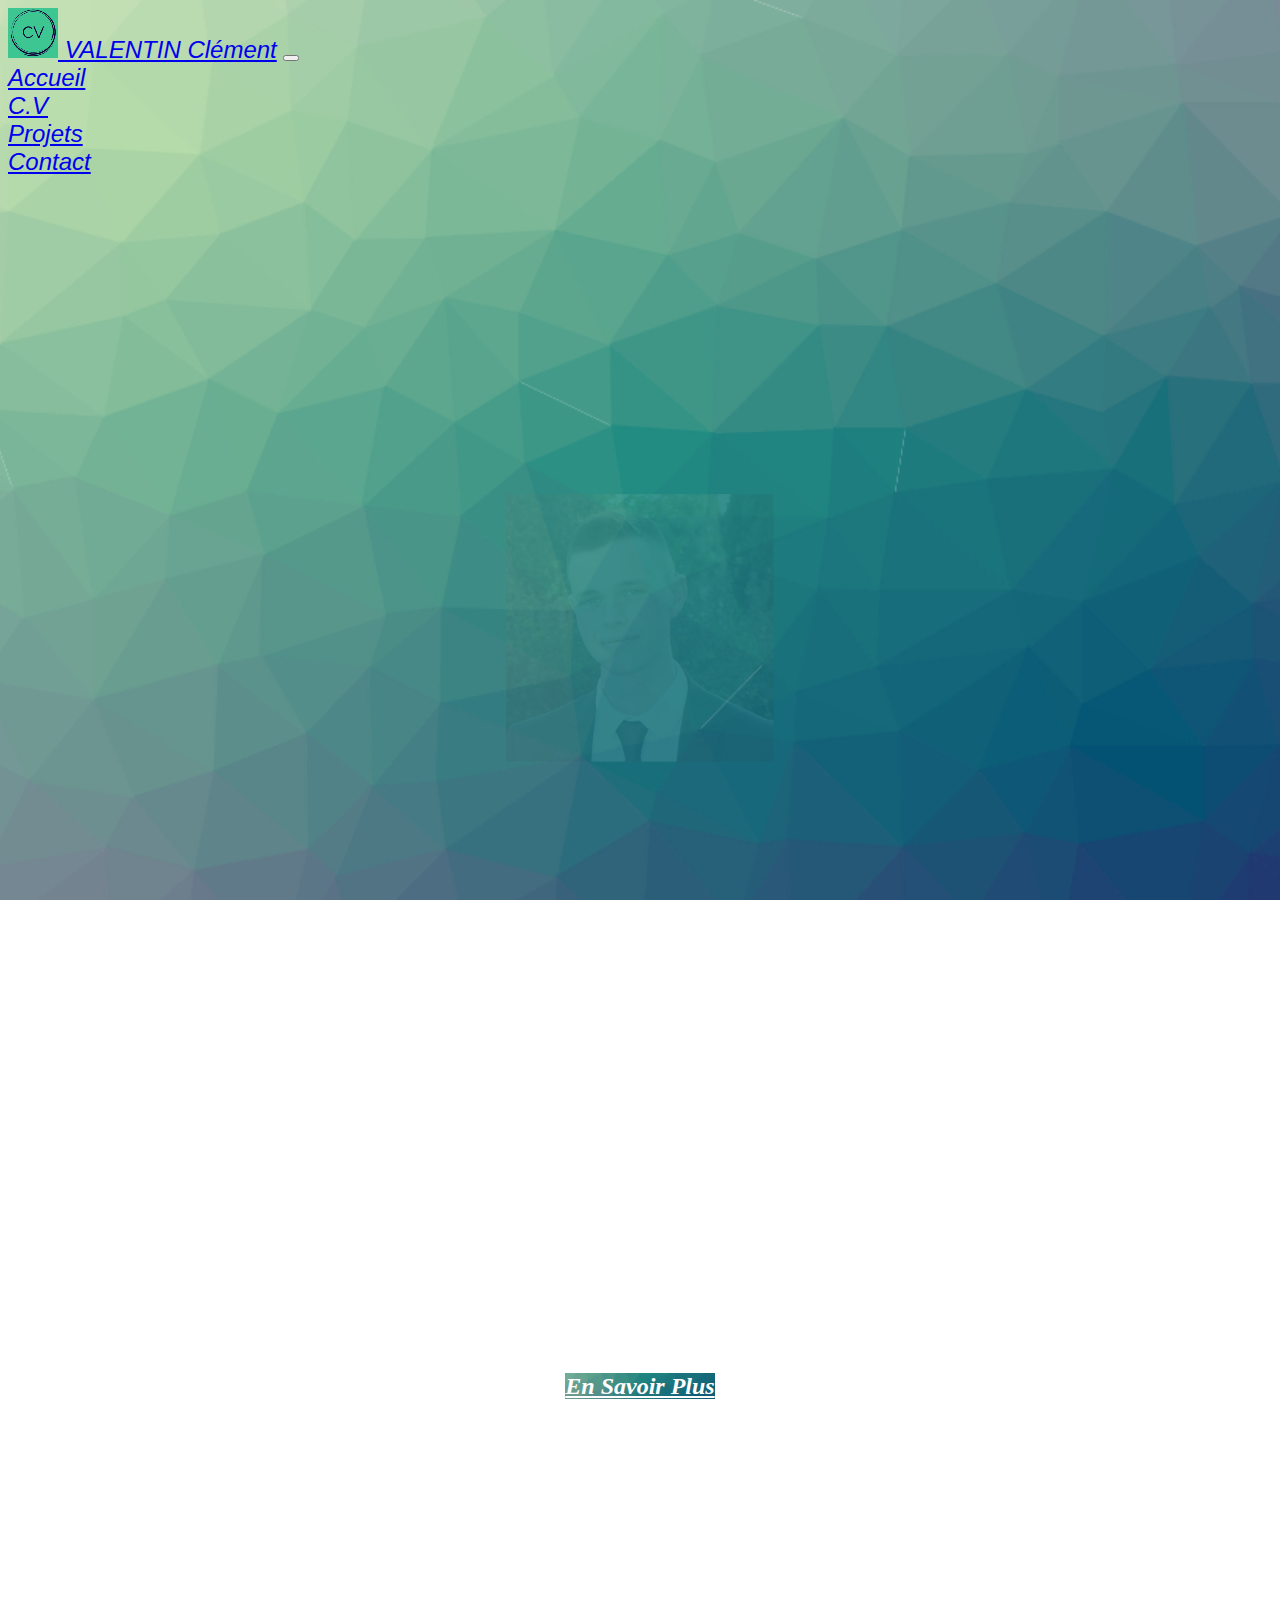
<file: index.html>
<!doctype html>
<html lang="fr">
	<head>
		<meta charset="utf-8">
		<meta name="viewport" content="width=device-width, initial-scale=1">
		<title>test</title>
		<link rel="stylesheet" type="text/css" href="main.css">
		<link href="https://cdn.jsdelivr.net/npm/bootstrap@5.2.1/dist/css/bootstrap.min.css" rel="stylesheet" integrity="sha384-iYQeCzEYFbKjA/T2uDLTpkwGzCiq6soy8tYaI1GyVh/UjpbCx/TYkiZhlZB6+fzT" crossorigin="anonymous">
    		<meta http-equiv="refresh" content="0; url=accueil.html" />
	</head>
</file>
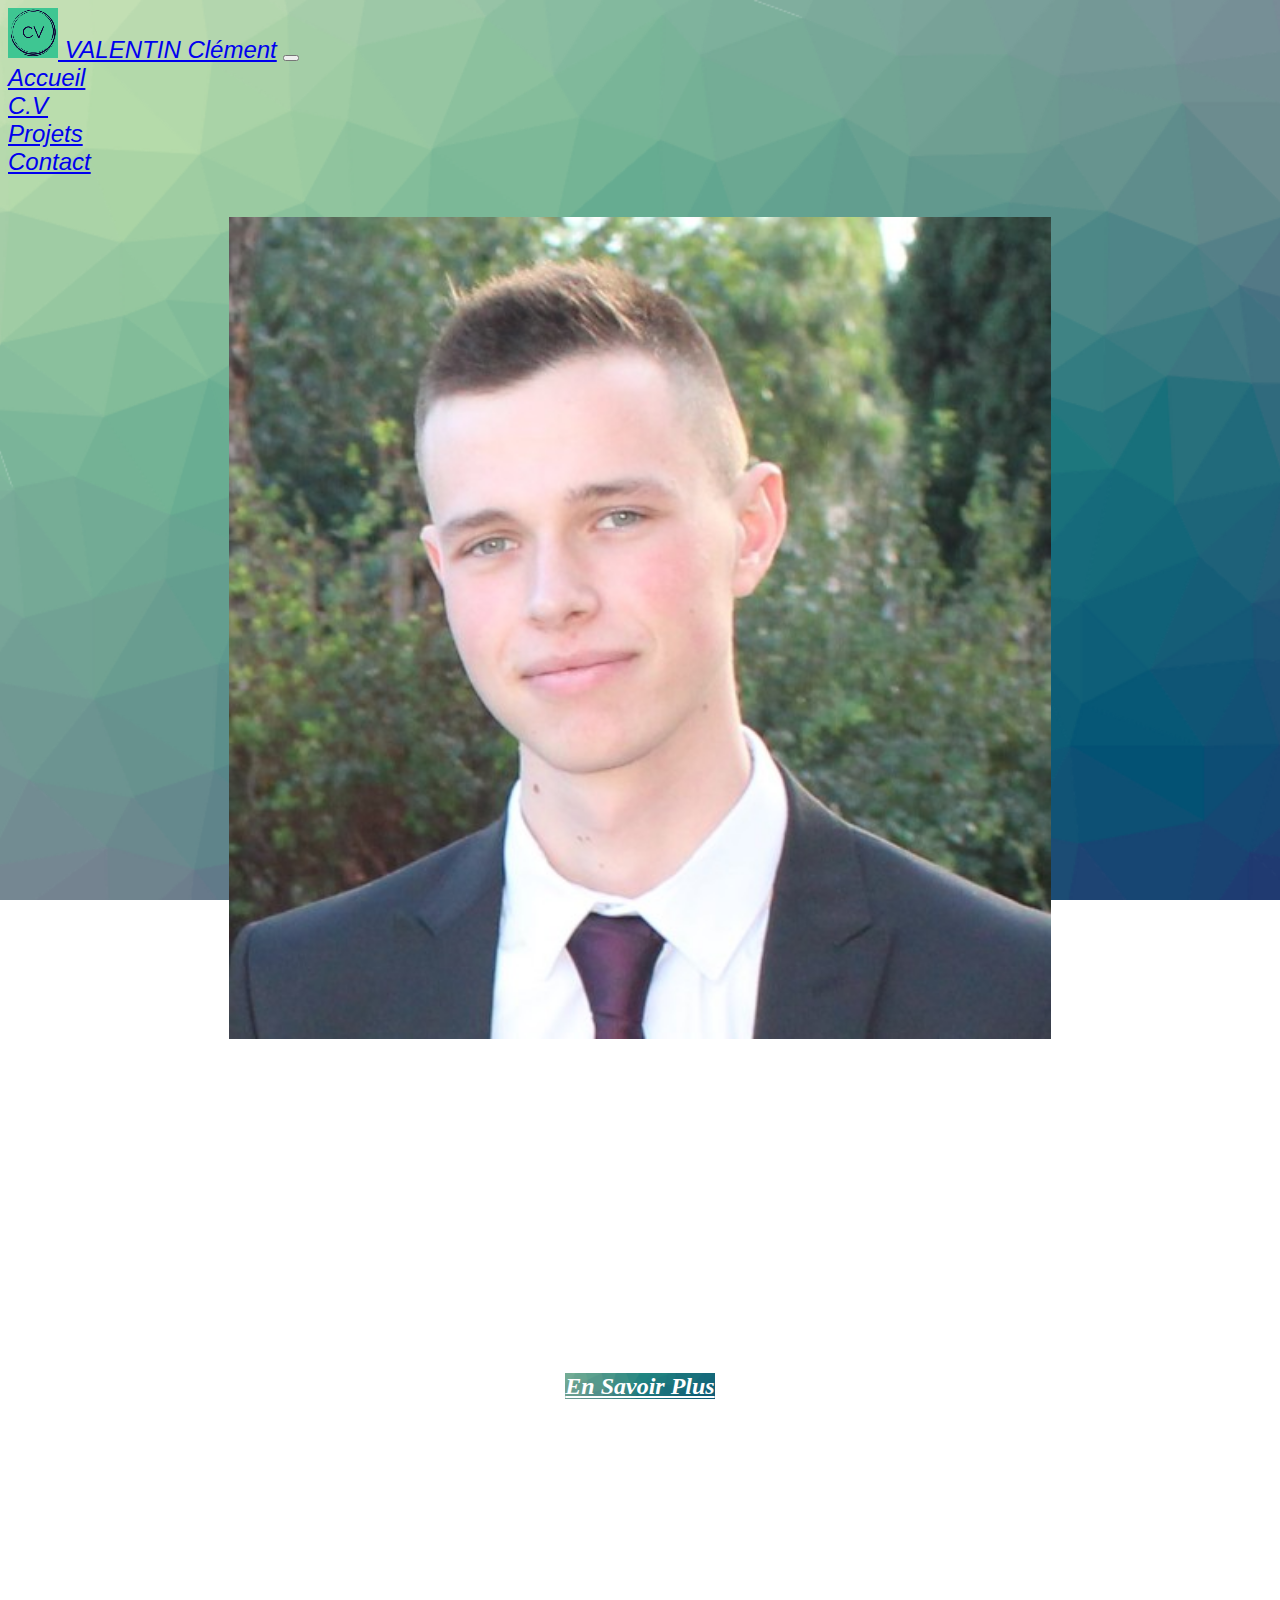
<file: accueil.html>
<!doctype html>
<html lang="fr">
	<head>
		<meta charset="utf-8">
		<meta name="viewport" content="width=device-width, initial-scale=1">
		<title>Valentin Clément - Accueil</title>
		<link rel="stylesheet" type="text/css" href="main.css">
		<link href="https://cdn.jsdelivr.net/npm/bootstrap@5.2.1/dist/css/bootstrap.min.css" rel="stylesheet" integrity="sha384-iYQeCzEYFbKjA/T2uDLTpkwGzCiq6soy8tYaI1GyVh/UjpbCx/TYkiZhlZB6+fzT" crossorigin="anonymous">
		<link rel="stylesheet" href="https://cdnjs.cloudflare.com/ajax/libs/animate.css/4.1.1/animate.min.css"/>
	</head>

	<body background="fond.png" class="fond-accueil">

		<nav class="navbar navbar-expand-sm barre-accueil">
		  <div class="container-fluid">

		    <a class="navbar-brand" href="accueil.html"><img src="logo-perso.png" class="img-fluid rounded-circle"> VALENTIN Clément</a>
		    <button class="navbar-toggler" type="button" data-bs-toggle="collapse" data-bs-target="#navbarSupportedContent" aria-controls="navbarSupportedContent" aria-expanded="false" aria-label="Toggle navigation">
		      <span class="navbar-toggler-icon"></span>
		    </button>

		    <div class="collapse navbar-collapse d-flex justify-content-around" id="navbarSupportedContent">
		      <div class="navbar-nav">
		          <a class="nav-link active" href="accueil.html">Accueil</a>
		      </div>
		      <div class="navbar-nav">    
		          <a href="page_cv.html" class="nav-link">C.V</a>
		      </div>
		      <div class="navbar-nav">    
		          <a href="projets.html" class="nav-link">Projets</a>
		      </div>
		      <div class="navbar-nav">    
		          <a href="contact.html" class="nav-link">Contact</a>
		      </div>
		    </div>

		  </div>
		</nav>

		<div class="container">
			<div class="row">
				<div class="col-md-6">

					<p class="hauteur-job centre"><img src="photo.jpeg" class="image-65 img-fluid rounded-circle border border-dark border-5 animate__animated animate__zoomIn"></p>
				</div>
				<div class="col-md-6">

					<h3 class="hauteur-barre centre blanc-accueil"><span class="type" style="--n:68"><br>VALENTIN Clément <br><br> Etudiant à l'Ecole Supérieure de Génie Informatique</span></h3>
					
				</div>
			</div>

			<h3 class=" blanc-accueil description ">Etudiant en première année à l'ESGI suite à une reconversion professionnelle, je cherche aujourd'hui un stage d'une durée d'un mois afin de renforcer les compétences acquises au cours de l'année et me forger une première expérience professionnelle dans le monde de l'informatique.</h3>

	  		<div class="centre"><a href="#carte" class="btn btn-lg progres blanc-accueil">En Savoir Plus</a></div>
	  	

			
			
		
			<div  class="row hauteur-barre d-flex justify-content-around align-items-stretch">
				<div class="card boutton col-md-3 animate__animated animate__fadeInLeft wow">
  					<img src="cv.jpg" class=" img-cartes">
  					<div class="card-body d-flex flex-column">
   						<h3 class="card-title">Mon C.V</h3>
   						<h5 class="card-text marge-boutton">Pour consulter mon C.V et vous faire une idée plus claire de mon parcours, mes expériences et mes compétences.</h5>
    					<a  href="page_cv.html" name="carte" class="btn btn-lg progres mt-auto align-self-center">Voir Mon C.V</a>
  					</div>
				</div>

				<div class="card boutton col-md-3 animate__animated animate__fadeInUp wow">
  					<img src="projet.jpg" class="img-cartes">
  					<div class="card-body d-flex flex-column">
   						<h3 class="card-title">Mes Projets</h3>
   						<h5 class="card-text marge-boutton">Pour voir les projets que j'ai déjà pu réalisé au cours de mon année d'étude et apprécier les compétences acquises et mobilisées pour leur réalisations.</h5>
    					<a href="projets.html" class="btn btn-lg progres mt-auto align-self-center">Voir Mes Projets</a>
  					</div>
				</div>

				<div class="card boutton col-md-3 animate__animated animate__fadeInRight wow">
  					<img src="mail.jpg" class="img-cartes">
  					<div class="card-body d-flex flex-column">
   						<h3 class="card-title">Me Contacter</h3>
   						<h5 class="card-text marge-boutton">Si mon profil vous intéresse et que vous souhaitez que nous entrions en contact pour une éventuelle collaboration, vous pouvez accéder à un formulaire de contact.</h5>
    					<a href="contact.html" class="btn btn-lg progres mt-auto align-self-center">Accéder au formulaire</a>
  					</div>
				</div>				

			</div>	

			<div class="row hauteur-job">
				<div class="col-md-4">
					<p class="centre blanc-accueil">Adresse e-mail : <a class="blanc-accueil" href="mailto: clement.valentin25@gmail.com">clement.valentin25@gmail.com</a></p>
				</div>

				<div class="col-md-4">
					<p class="centre blanc-accueil">Téléphone : <a class="blanc-accueil" href="tel: +33614070893">06.14.07.08.93</a></p>
				</div>

				<div class="col-md-4">
					<p class="centre blanc-accueil"><a class="blanc-accueil" href="https://fr.linkedin.com/in/clément-valentin-b265b3196" target="blank">Profil LinkedIn</a></p>
				</div>
				
			</div>
		</div>


		<script src="https://cdnjs.cloudflare.com/ajax/libs/wow/1.1.2/wow.min.js"></script>
              <script>
              new WOW().init();
              </script>
	</body>
</file>
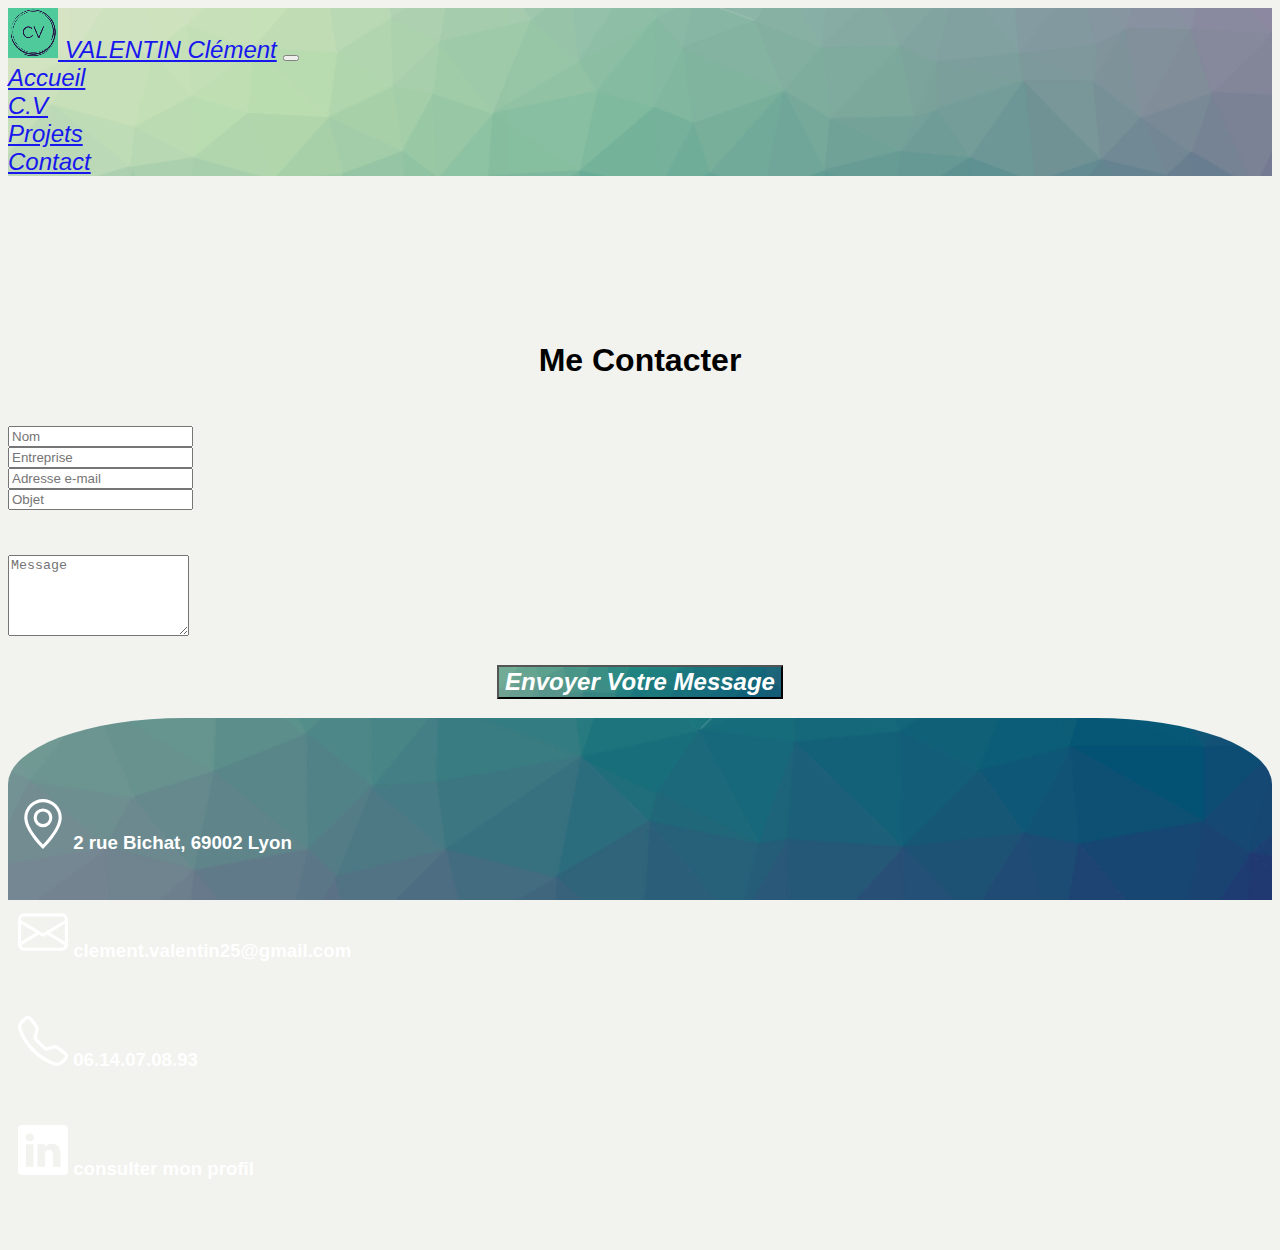
<file: contact.html>
<!doctype html>
<html lang="fr">
    <head>
        <meta charset="utf-8">
        <meta name="viewport" content="width=device-width, initial-scale=1">
        <title>Valentin Clément - Contact</title>
        <link rel="stylesheet" type="text/css" href="main.css">
        <link href="https://cdn.jsdelivr.net/npm/bootstrap@5.2.1/dist/css/bootstrap.min.css" rel="stylesheet" integrity="sha384-iYQeCzEYFbKjA/T2uDLTpkwGzCiq6soy8tYaI1GyVh/UjpbCx/TYkiZhlZB6+fzT" crossorigin="anonymous">
        <link rel="stylesheet" href="https://cdnjs.cloudflare.com/ajax/libs/animate.css/4.1.1/animate.min.css"/>
    </head>

    <body class="fond">

        <nav class="navbar navbar-expand-sm barre">
          <div class="container-fluid">

            <a class="navbar-brand" href="accueil.html"><img src="logo-perso.png" class="img-fluid rounded-circle"> VALENTIN Clément</a>
            <button class="navbar-toggler" type="button" data-bs-toggle="collapse" data-bs-target="#navbarSupportedContent" aria-controls="navbarSupportedContent" aria-expanded="false" aria-label="Toggle navigation">
              <span class="navbar-toggler-icon"></span>
            </button>

            <div class="collapse navbar-collapse d-flex justify-content-around" id="navbarSupportedContent">
              <div class="navbar-nav">
                  <a href="accueil.html" class="nav-link">Accueil</a>
              </div>
              <div class="navbar-nav">    
                  <a href="page_cv.html" class="nav-link">C.V</a>
              </div>
              <div class="navbar-nav">    
                  <a href="projets.html" class="nav-link">Projets</a>
              </div>
              <div class="navbar-nav">    
                  <a class="nav-link active" href="contact.html">Contact</a>
              </div>
            </div>

          </div>
        </nav>

        <div class="container hauteur-barre" >

            <div class="row d-flex justify-content-around">
              
              <div class="col-md-6 hauteur-job">
                <h1>Me Contacter</h1>
                <form action="">
                  <div class="row hauteur-job">
                    <div class="col-md-6">
                      <div class="form-group">
                        <input type="text" class="form-control mb-3" placeholder="Nom" required>
                      </div>
                    </div>
                    <div class="col-md-6">
                      <div class="form-group">
                        <input type="text" class="form-control mb-3" placeholder="Entreprise" required>
                      </div>
                    </div>
                    <div class="col-md-6">
                      <div class="form-group">
                        <input type="email" class="form-control" placeholder="Adresse e-mail" required>
                      </div>
                    </div>
                    <div class="col-md-6">
                      <div class="form-group">
                        <input type="text" class="form-control" placeholder="Objet" required>
                      </div>
                    </div>
                    <div class="col-md-12 hauteur-sherbrooke">
                      <div class="form-group">
                        <textarea class="form-control" id="exampleFormControlTextarea1" placeholder="Message" rows="5" required></textarea>
                      </div>
                    </div>
                    <div class="col-md-12 centre hauteur-job">
                      <button class="centre btn btn-lg progres blanc-accueil" type="submit">Envoyer Votre Message</button>
                    </div>
                  </div>
                </form>
              </div>
              <div class="col-md-5 fond-contact">
                <h3 class="hauteur-intro blanc-accueil marge-int"><svg xmlns="http://www.w3.org/2000/svg" width="50" height="50" fill="currentColor" class="bi bi-geo-alt" viewBox="0 0 16 16"><path d="M12.166 8.94c-.524 1.062-1.234 2.12-1.96 3.07A31.493 31.493 0 0 1 8 14.58a31.481 31.481 0 0 1-2.206-2.57c-.726-.95-1.436-2.008-1.96-3.07C3.304 7.867 3 6.862 3 6a5 5 0 0 1 10 0c0 .862-.305 1.867-.834 2.94zM8 16s6-5.686 6-10A6 6 0 0 0 2 6c0 4.314 6 10 6 10z"/><path d="M8 8a2 2 0 1 1 0-4 2 2 0 0 1 0 4zm0 1a3 3 0 1 0 0-6 3 3 0 0 0 0 6z"/></svg> 2 rue Bichat, 69002 Lyon</h3>

                <h3 class="hauteur-job blanc-accueil marge-int"><svg xmlns="http://www.w3.org/2000/svg" width="50" height="50" fill="currentColor" class="bi bi-envelope" viewBox="0 0 16 16"><path d="M0 4a2 2 0 0 1 2-2h12a2 2 0 0 1 2 2v8a2 2 0 0 1-2 2H2a2 2 0 0 1-2-2V4Zm2-1a1 1 0 0 0-1 1v.217l7 4.2 7-4.2V4a1 1 0 0 0-1-1H2Zm13 2.383-4.708 2.825L15 11.105V5.383Zm-.034 6.876-5.64-3.471L8 9.583l-1.326-.795-5.64 3.47A1 1 0 0 0 2 13h12a1 1 0 0 0 .966-.741ZM1 11.105l4.708-2.897L1 5.383v5.722Z"/></svg><a class="blanc-accueil nounderline" href="mailto: clement.valentin25@gmail.com"> clement.valentin25@gmail.com</a></h3>

                <h3 class="hauteur-job blanc-accueil marge-int"><svg xmlns="http://www.w3.org/2000/svg" width="50" height="50" fill="currentColor" class="bi bi-telephone" viewBox="0 0 16 16"><path d="M3.654 1.328a.678.678 0 0 0-1.015-.063L1.605 2.3c-.483.484-.661 1.169-.45 1.77a17.568 17.568 0 0 0 4.168 6.608 17.569 17.569 0 0 0 6.608 4.168c.601.211 1.286.033 1.77-.45l1.034-1.034a.678.678 0 0 0-.063-1.015l-2.307-1.794a.678.678 0 0 0-.58-.122l-2.19.547a1.745 1.745 0 0 1-1.657-.459L5.482 8.062a1.745 1.745 0 0 1-.46-1.657l.548-2.19a.678.678 0 0 0-.122-.58L3.654 1.328zM1.884.511a1.745 1.745 0 0 1 2.612.163L6.29 2.98c.329.423.445.974.315 1.494l-.547 2.19a.678.678 0 0 0 .178.643l2.457 2.457a.678.678 0 0 0 .644.178l2.189-.547a1.745 1.745 0 0 1 1.494.315l2.306 1.794c.829.645.905 1.87.163 2.611l-1.034 1.034c-.74.74-1.846 1.065-2.877.702a18.634 18.634 0 0 1-7.01-4.42 18.634 18.634 0 0 1-4.42-7.009c-.362-1.03-.037-2.137.703-2.877L1.885.511z"/></svg> 06.14.07.08.93</h3>

                <h3 class="hauteur-job blanc-accueil marge marge-int"><a href="https://fr.linkedin.com/in/clément-valentin-b265b3196" target="_blank" class="blanc-accueil"><svg xmlns="http://www.w3.org/2000/svg" width="50" height="50" fill="currentColor" class="bi bi-linkedin" viewBox="0 0 16 16"><path d="M0 1.146C0 .513.526 0 1.175 0h13.65C15.474 0 16 .513 16 1.146v13.708c0 .633-.526 1.146-1.175 1.146H1.175C.526 16 0 15.487 0 14.854V1.146zm4.943 12.248V6.169H2.542v7.225h2.401zm-1.2-8.212c.837 0 1.358-.554 1.358-1.248-.015-.709-.52-1.248-1.342-1.248-.822 0-1.359.54-1.359 1.248 0 .694.521 1.248 1.327 1.248h.016zm4.908 8.212V9.359c0-.216.016-.432.08-.586.173-.431.568-.878 1.232-.878.869 0 1.216.662 1.216 1.634v3.865h2.401V9.25c0-2.22-1.184-3.252-2.764-3.252-1.274 0-1.845.7-2.165 1.193v.025h-.016a5.54 5.54 0 0 1 .016-.025V6.169h-2.4c.03.678 0 7.225 0 7.225h2.4z"/></svg></a><a href="https://fr.linkedin.com/in/clément-valentin-b265b3196" target="_blank" class="blanc-accueil nounderline"> consulter mon profil</a></h3>
              
                 
              </div>

            </div>


        </div>
      </body>
</file>
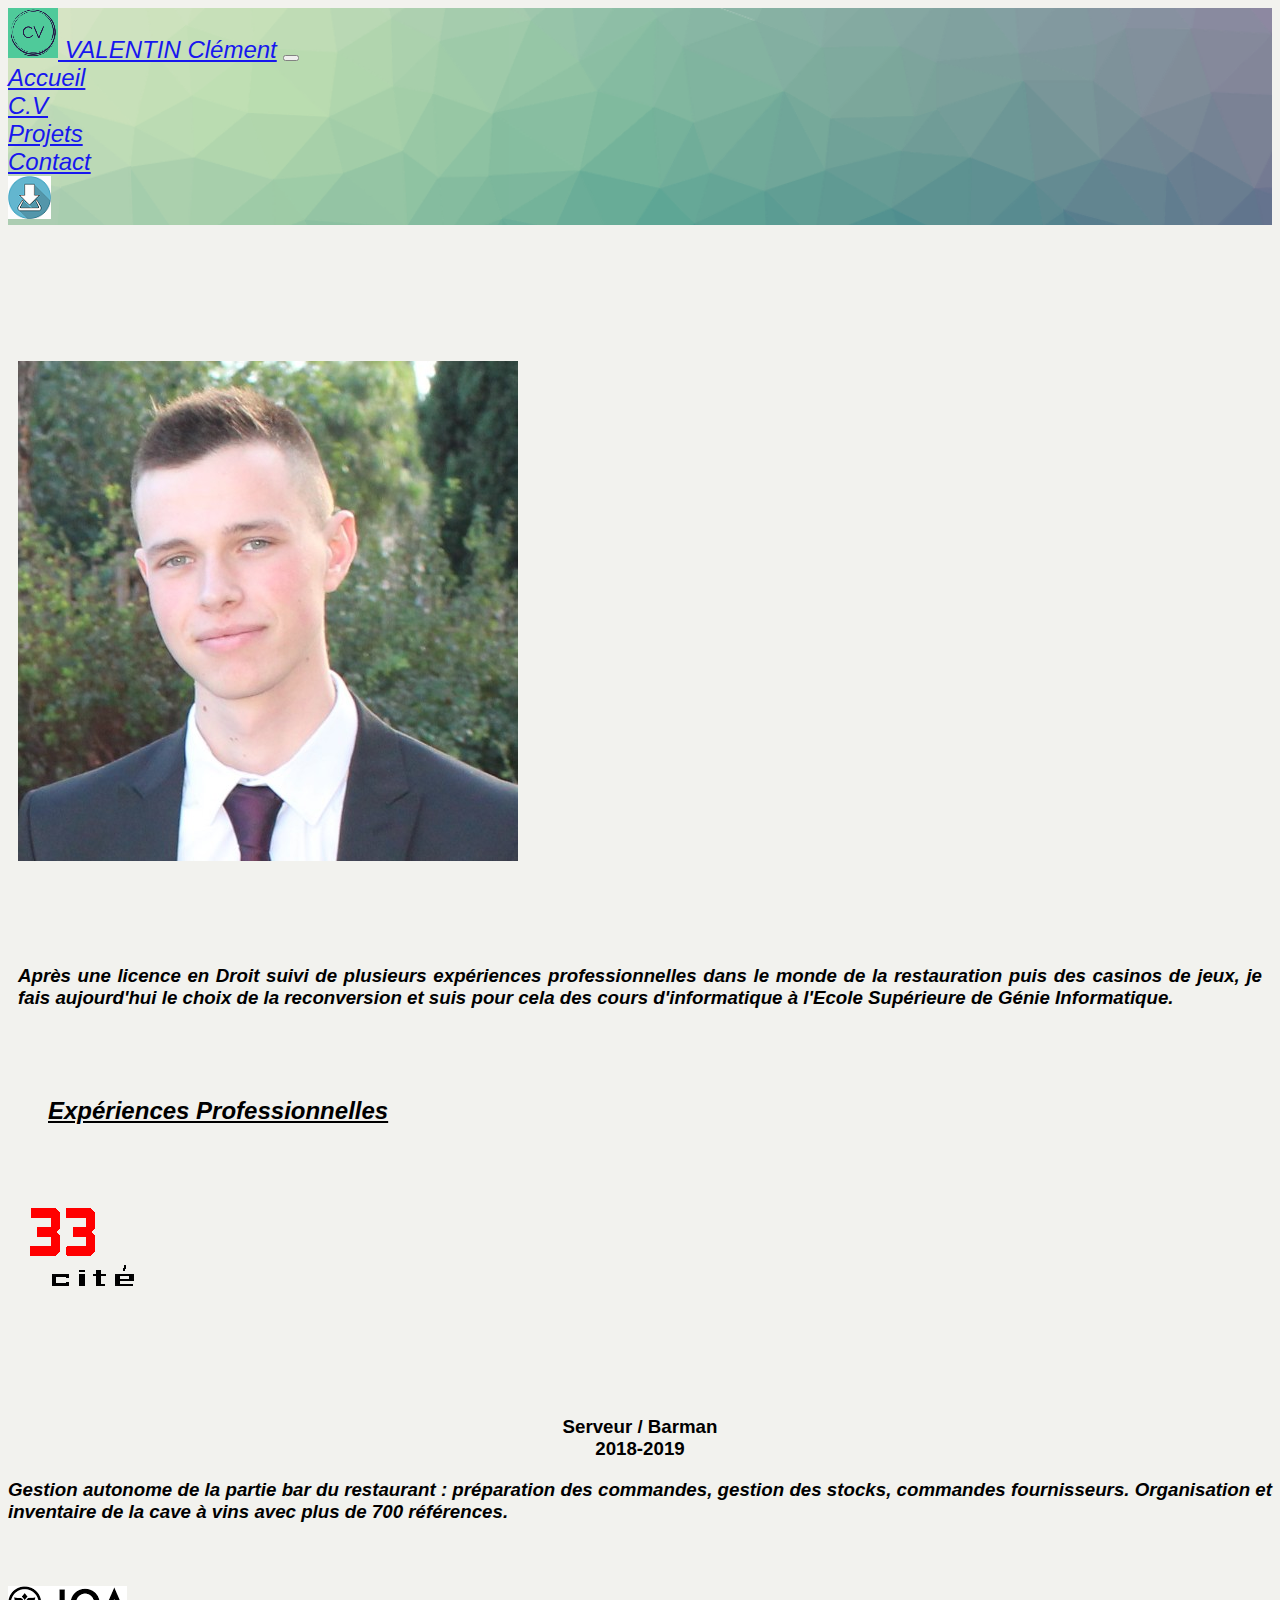
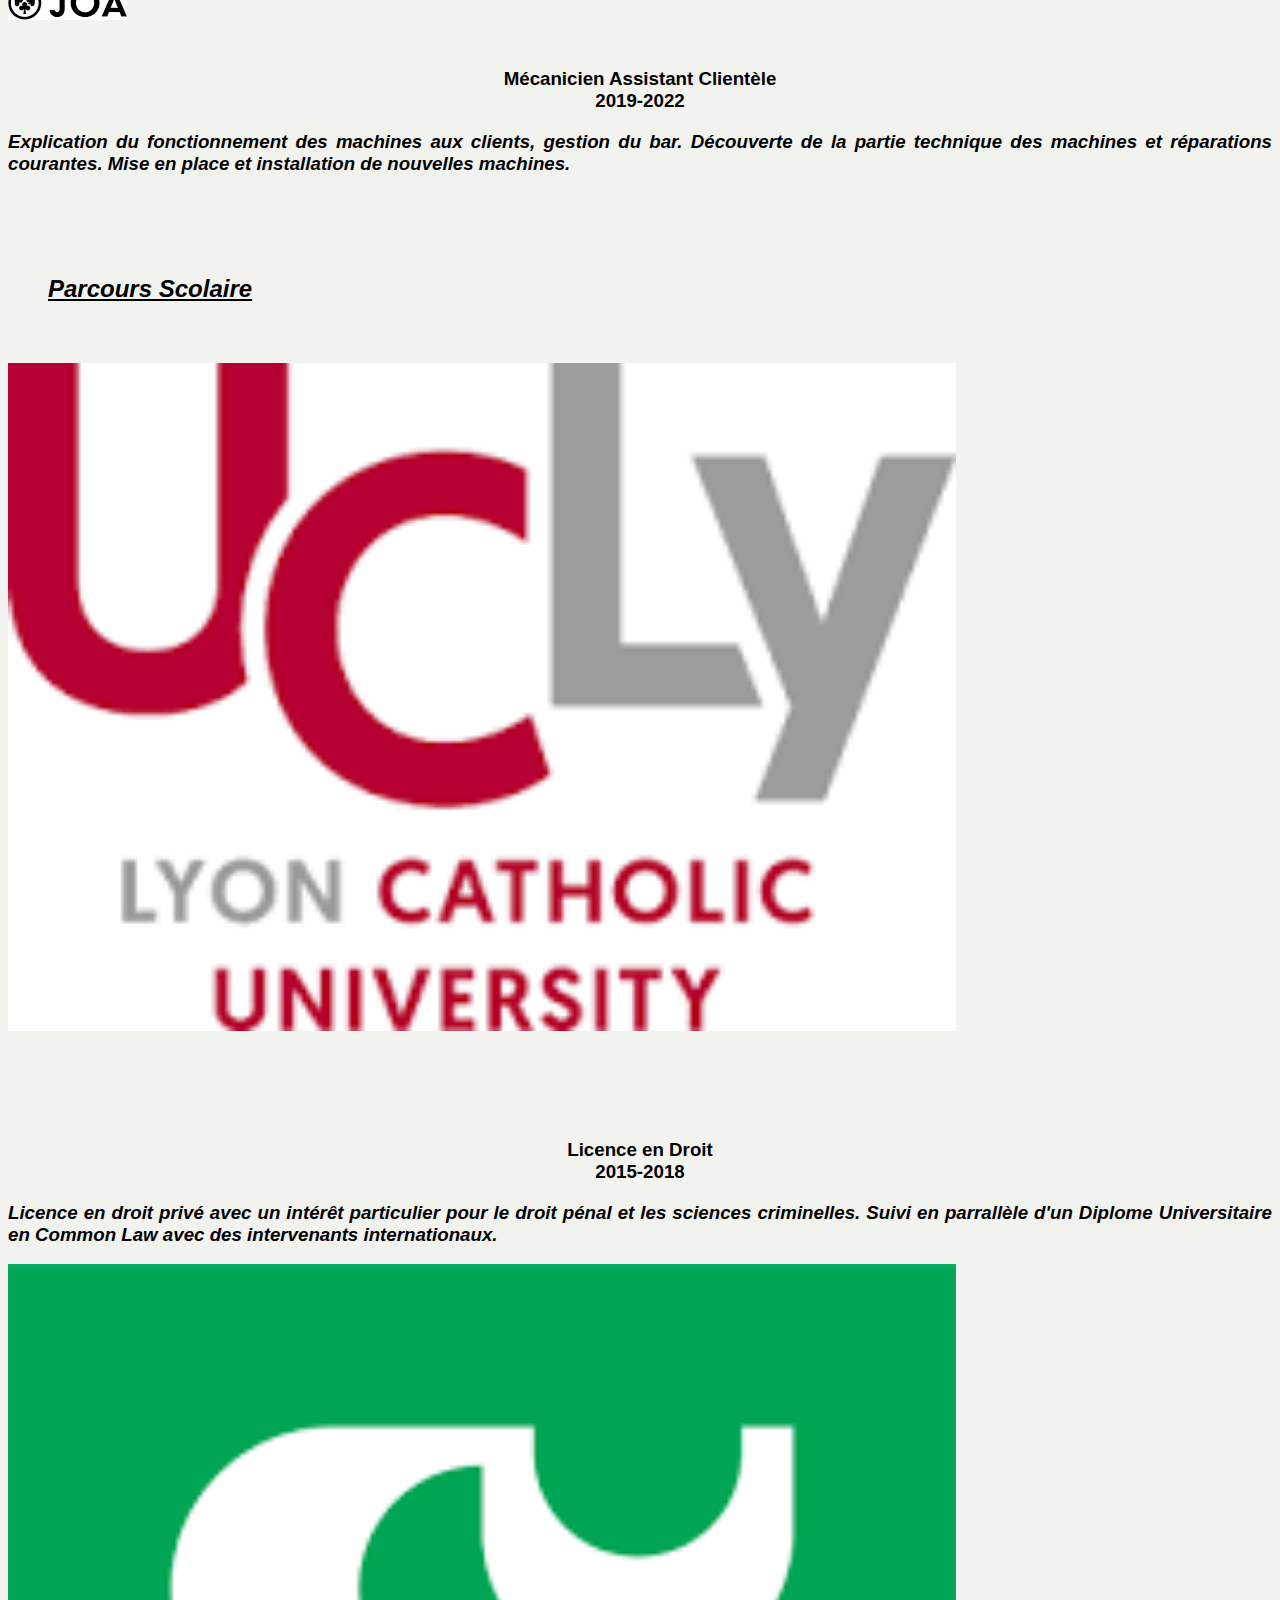
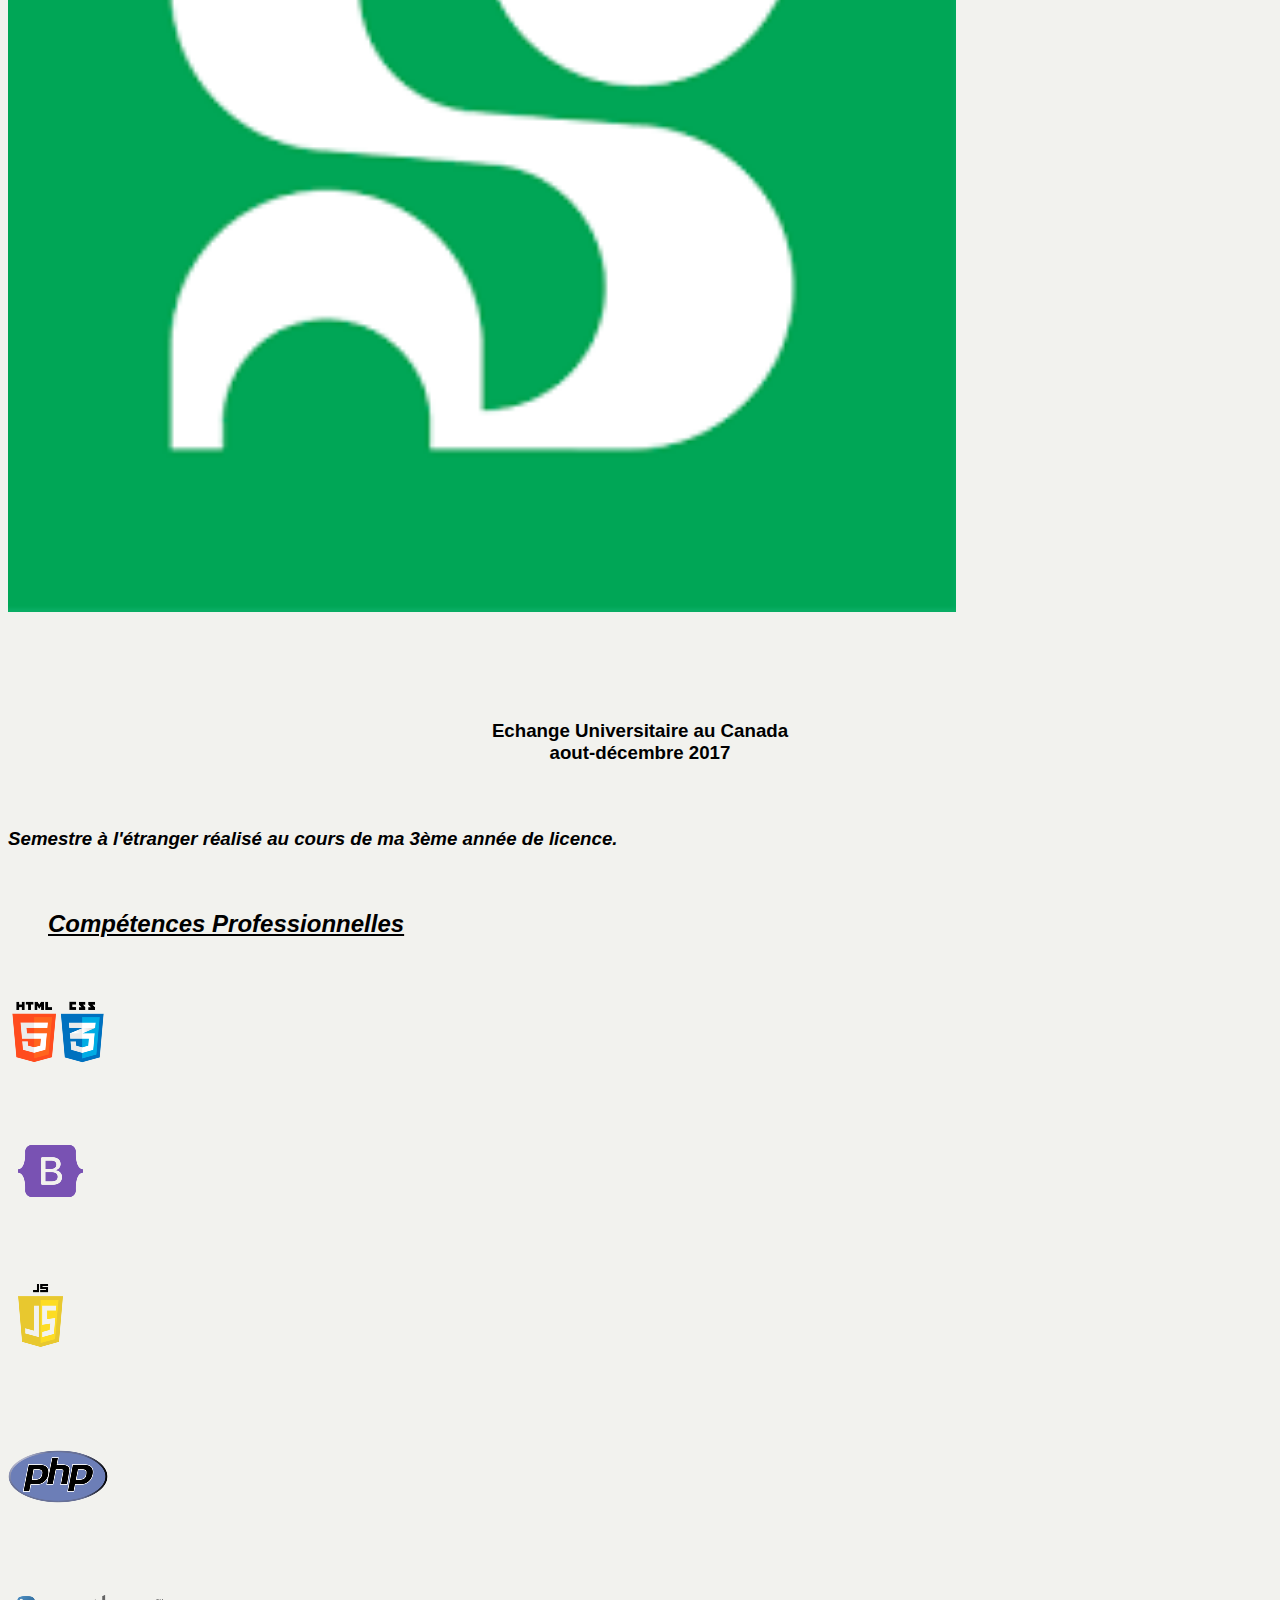
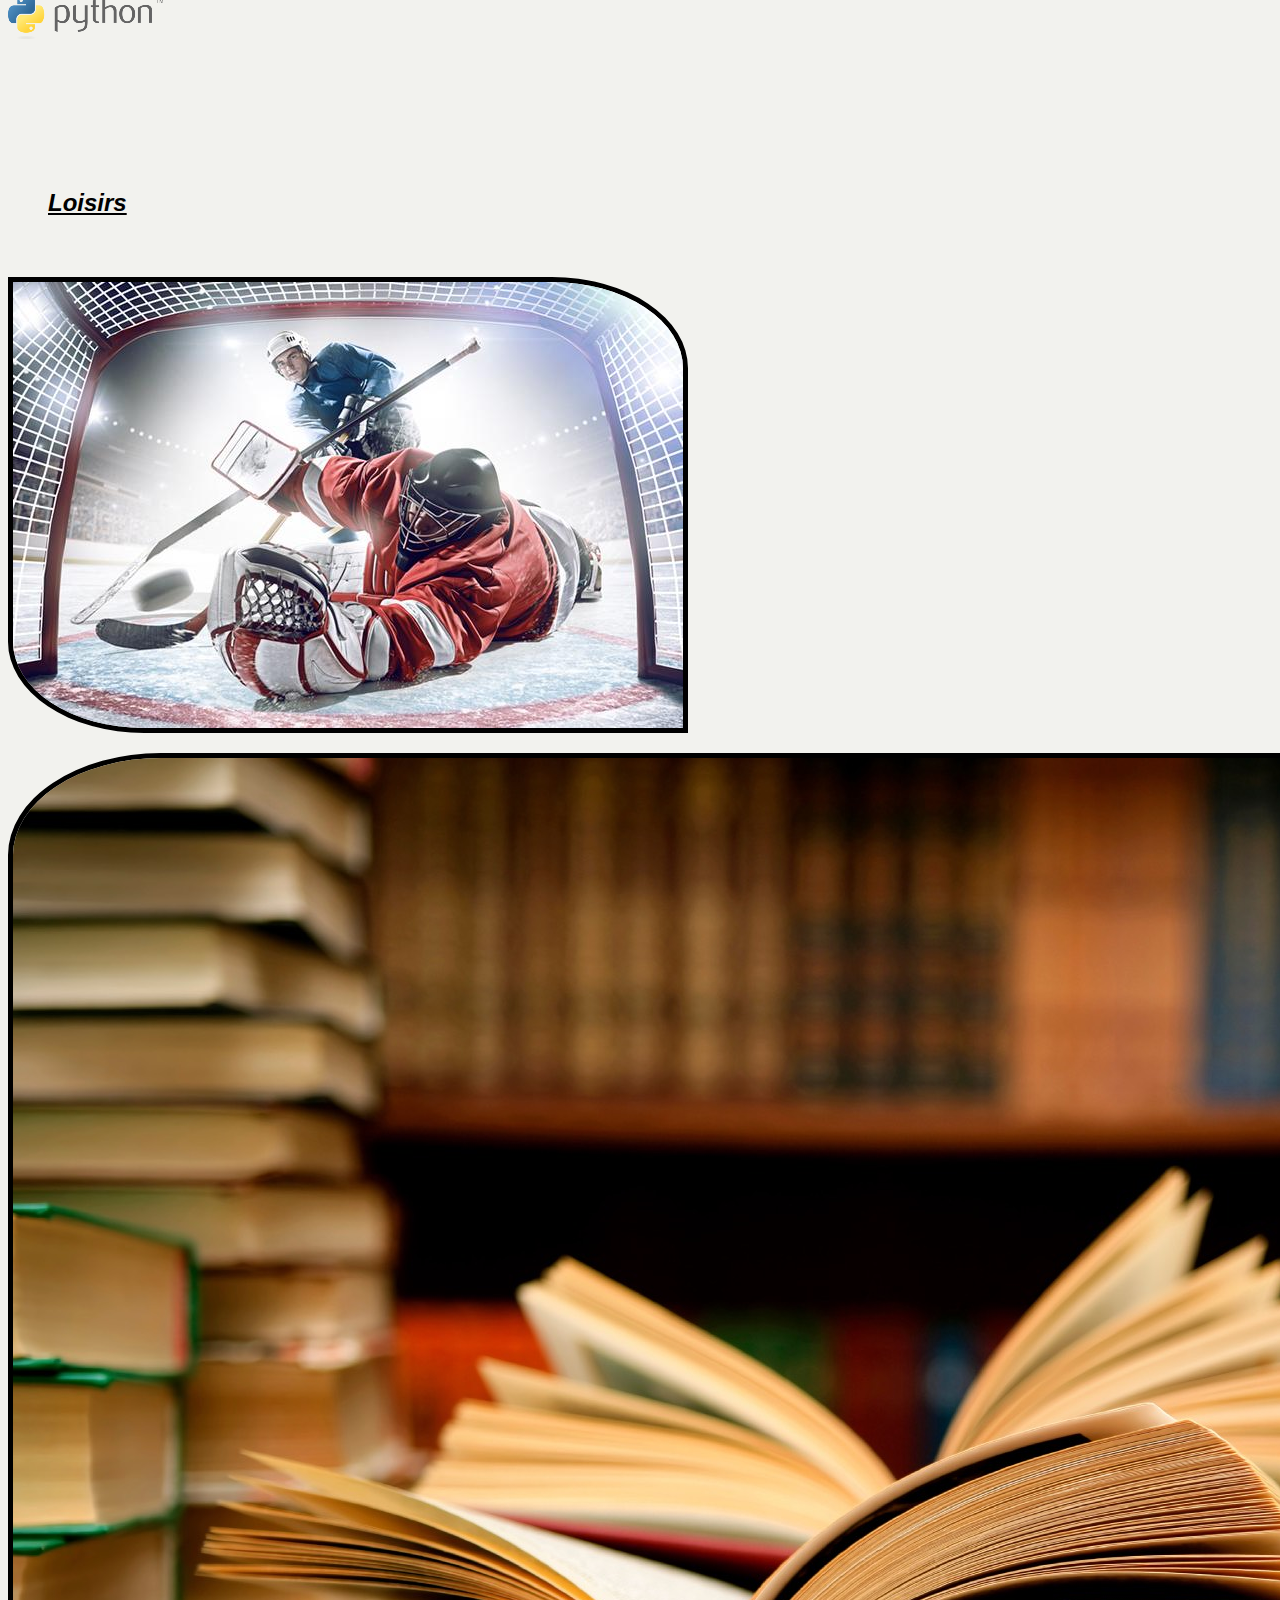
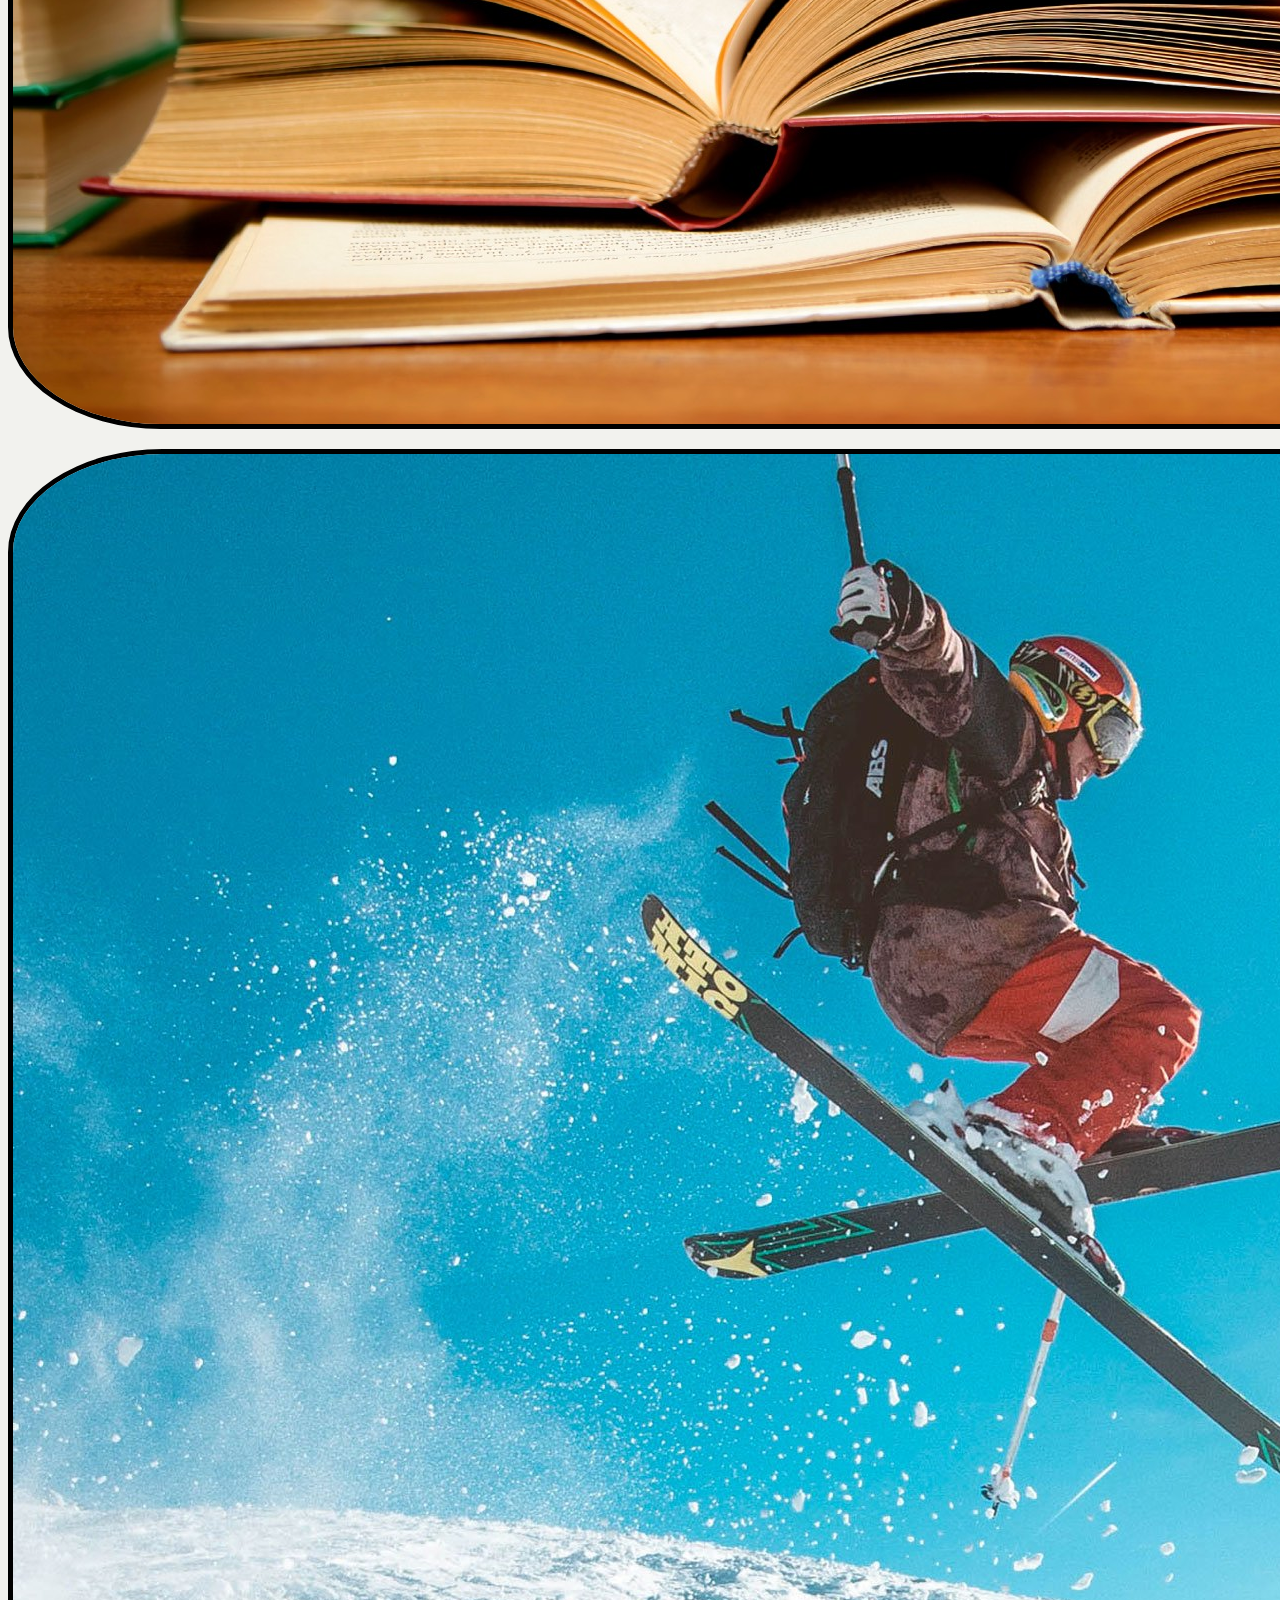
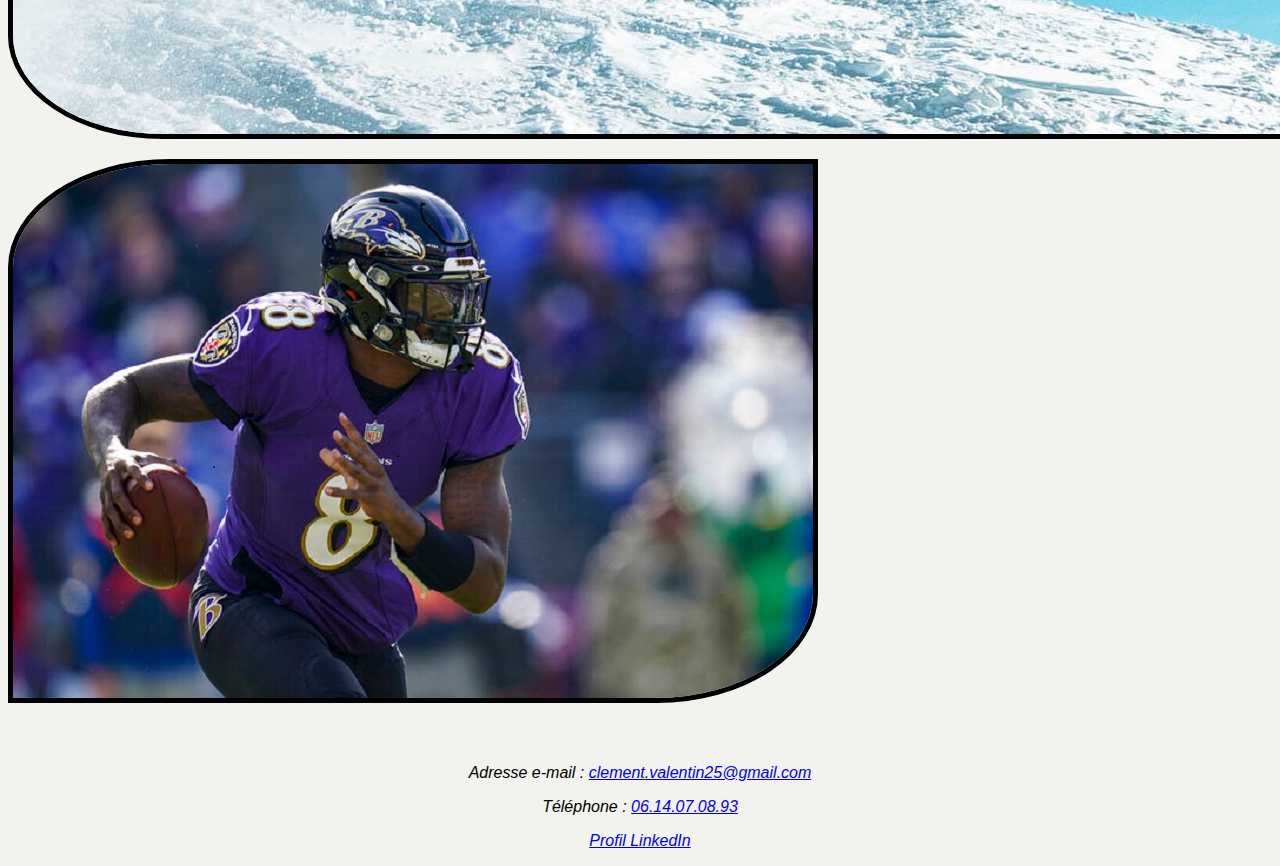
<file: page_cv.html>
<!doctype html>
<html lang="fr">
	<head>
		<meta charset="utf-8">
		<meta name="viewport" content="width=device-width, initial-scale=1">
		<title>Valentin Clément - CV</title>
		<link rel="stylesheet" type="text/css" href="main.css">
		<link href="https://cdn.jsdelivr.net/npm/bootstrap@5.2.1/dist/css/bootstrap.min.css" rel="stylesheet" integrity="sha384-iYQeCzEYFbKjA/T2uDLTpkwGzCiq6soy8tYaI1GyVh/UjpbCx/TYkiZhlZB6+fzT" crossorigin="anonymous">
		<link rel="stylesheet" href="https://cdnjs.cloudflare.com/ajax/libs/animate.css/4.1.1/animate.min.css"/>
	</head>

	<body class="fond">

		<nav class="navbar navbar-expand-sm barre fixed-top">
		  <div class="container-fluid">

		    <a class="navbar-brand" href="accueil.html"><img src="logo-perso.png" class="img-fluid rounded-circle"> VALENTIN Clément</a>
		    <button class="navbar-toggler" type="button" data-bs-toggle="collapse" data-bs-target="#navbarSupportedContent" aria-controls="navbarSupportedContent" aria-expanded="false" aria-label="Toggle navigation">
		      <span class="navbar-toggler-icon"></span>
		    </button>

		    <div class="collapse navbar-collapse d-flex justify-content-around" id="navbarSupportedContent">
		      <div class="navbar-nav">
		          <a href="accueil.html" class="nav-link">Accueil</a>
		      </div>
		      <div class="navbar-nav">    
		          <a  class="nav-link active"href="page_cv.html">C.V</a>
		      </div>
		      <div class="navbar-nav">    
		          <a href="projets.html" class="nav-link">Projets</a>
		      </div>
		      <div class="navbar-nav">    
		          <a href="contact.html" class="nav-link">Contact</a>
		      </div>
		    </div>
		    <div class="navbar-nav d-flex justify-content-end">
		    	<a href="CV.pdf" target="_blank"><img src="telecharger.png" class="img-fluid rounded-circle"></a>
		    	
		    </div>

		  </div>
		</nav>

		<div class="container">
			<div class="row marge-int hauteur-barre">
				<div class="col-md-3">
					<p><img src="photo.jpeg" class="img-fluid rounded-circle border border-dark border-5"></p>
				</div>

				<div class="col-md-9">
					<h3 class="hauteur-intro description">Après une licence en Droit suivi de plusieurs expériences professionnelles dans le monde de la restauration puis des casinos de jeux, je fais aujourd'hui le choix de la reconversion et suis pour cela des cours d'informatique à l'Ecole Supérieure de Génie Informatique.</h3>
				</div>
			</div>


		<h2><strong>Expériences Professionnelles</strong></h2>

			<div class="row">
				<div class="col-md-2">
					<p><img src="logo-33.png" class="marge"></p>
				</div>
				<div class="col-md-4">
					<h3 class="hauteur-job job">Serveur / Barman <br> 2018-2019</h3>
				</div>
				<div class="col-md-6">
					<h3 class="description">Gestion autonome de la partie bar du restaurant : préparation des commandes, gestion des stocks, commandes fournisseurs. Organisation et inventaire de la cave à vins avec plus de 700 références.</h3>
				</div>
			</div>	


			<div class="row">
				<div class="col-md-2">
					<p><img src="logo-joa.png" class="hauteur-sherbrooke"></p>
				</div>
				<div class="col-md-4">
					<h3 class="hauteur-job job">Mécanicien Assistant Clientèle <br> 2019-2022</h3>
				</div>
				<div class="col-md-6">
					<h3 class="description marge">Explication du fonctionnement des machines aux clients, gestion du bar. Découverte de la partie technique des machines et réparations courantes. Mise en place et installation de nouvelles machines.</h3>
				</div>
			</div>


		<h2><strong>Parcours Scolaire</strong></h2>

			<div class="row">
				<div class="col-md-2">
					<p><img src="logo-ucly.png" class="marge image-75"></p>
				</div>
				<div class="col-md-4">
					<h3 class="hauteur-job job">Licence en Droit <br> 2015-2018</h3>
				</div>
				<div class="col-md-6">
					<h3 class="description">Licence en droit privé avec un intérêt particulier pour le droit pénal et les sciences criminelles. Suivi en parrallèle d'un Diplome Universitaire en Common Law avec des intervenants internationaux.</h3>
				</div>
			</div>


			<div class="row">
				<div class="col-md-2">
					<p><img src="logo-sherbrooke.png" class="marge image-75"></p>
				</div>
				<div class="col-md-4">
					<h3 class="hauteur-job job">Echange Universitaire au Canada <br> aout-décembre 2017</h3>
				</div>
				<div class="col-md-6">
					<h3 class="hauteur-sherbrooke description">Semestre à l'étranger réalisé au cours de ma 3ème année de licence.</h3>
				</div>
			</div>


		<h2><strong>Compétences Professionnelles</strong></h2>

			<h3><img src="html_css.png"></h3>
			<div class="progress" style="height: 25px;">
  				<div class="progress-bar rounded description progres animate__animated animate__fadeInLeft wow" role="progressbar" aria-label="Example with label" style="width: 50%;" aria-valuenow="50" aria-valuemin="0" aria-valuemax="100">50 %</div>
			</div>

			<h3 class="marge-int"><img src="bootstrap.png"></h3>
			<div class="progress" style="height: 25px;">
  				<div class="progress-bar rounded description progres animate__animated animate__fadeInLeft wow" role="progressbar" aria-label="Example with label" style="width: 50%;" aria-valuenow="50" aria-valuemin="0" aria-valuemax="100">50 %</div>
			</div>

			<h3 class="marge-int"><img src="js.png"></h3>
			<div class="progress" style="height: 25px;">
  				<div class="progress-bar rounded description progres animate__animated animate__fadeInLeft wow" role="progressbar" aria-label="Example with label" style="width: 25%;" aria-valuenow="25" aria-valuemin="0" aria-valuemax="100">25 %</div>
			</div>

			<h3 class="hauteur-job"><img src="php.png"></h3>
			<div class="progress" style="height: 25px;">
  				<div class="progress-bar rounded description progres animate__animated animate__fadeInLeft wow" role="progressbar" aria-label="Example with label" style="width: 25%;" aria-valuenow="25" aria-valuemin="0" aria-valuemax="100">25 %</div>
  			</div>

  			<h3 class="hauteur-job"><img src="python.png"></h3>
			<div class="progress marge" style="height: 25px;">
  				<div class="progress-bar rounded description progres animate__animated animate__fadeInLeft wow" role="progressbar" aria-label="Example with label" style="width: 40%;" aria-valuenow="40" aria-valuemin="0" aria-valuemax="100">40 %</div>
			</div>



		<h2><strong>Loisirs</strong></h2>

			<div class="row">
				<div class="col-md-3">
					<p><img src="hockey.jpg" class="img-fluid bordure-1"></p>					
				</div>

				<div class="col-md-3">
					<p><img src="livre.jpg" class="img-fluid bordure-2"></p>					
				</div>

				<div class="col-md-3">
					<p><img src="ski.jpg" class="img-fluid bordure-2"></p>					
				</div>

				<div class="col-md-3">
					<p><img src="ravens.jpg" class="img-fluid bordure-3"></p>					
				</div>
				
			</div>

			<div class="row hauteur-job">
				<div class="col-md-4">
					<p class="centre">Adresse e-mail : <a href="mailto: clement.valentin25@gmail.com">clement.valentin25@gmail.com</a></p>
				</div>

				<div class="col-md-4">
					<p class="centre">Téléphone : <a href="tel: +33614070893">06.14.07.08.93</a></p>
				</div>

				<div class="col-md-4">
					<p class="centre"><a href="https://fr.linkedin.com/in/clément-valentin-b265b3196" target="blank">Profil LinkedIn</a></p>
				</div>
				
			</div>
			
		</div>

		<script src="https://cdnjs.cloudflare.com/ajax/libs/wow/1.1.2/wow.min.js"></script>
              <script>
              new WOW().init();
              </script>
	</body>
</file>
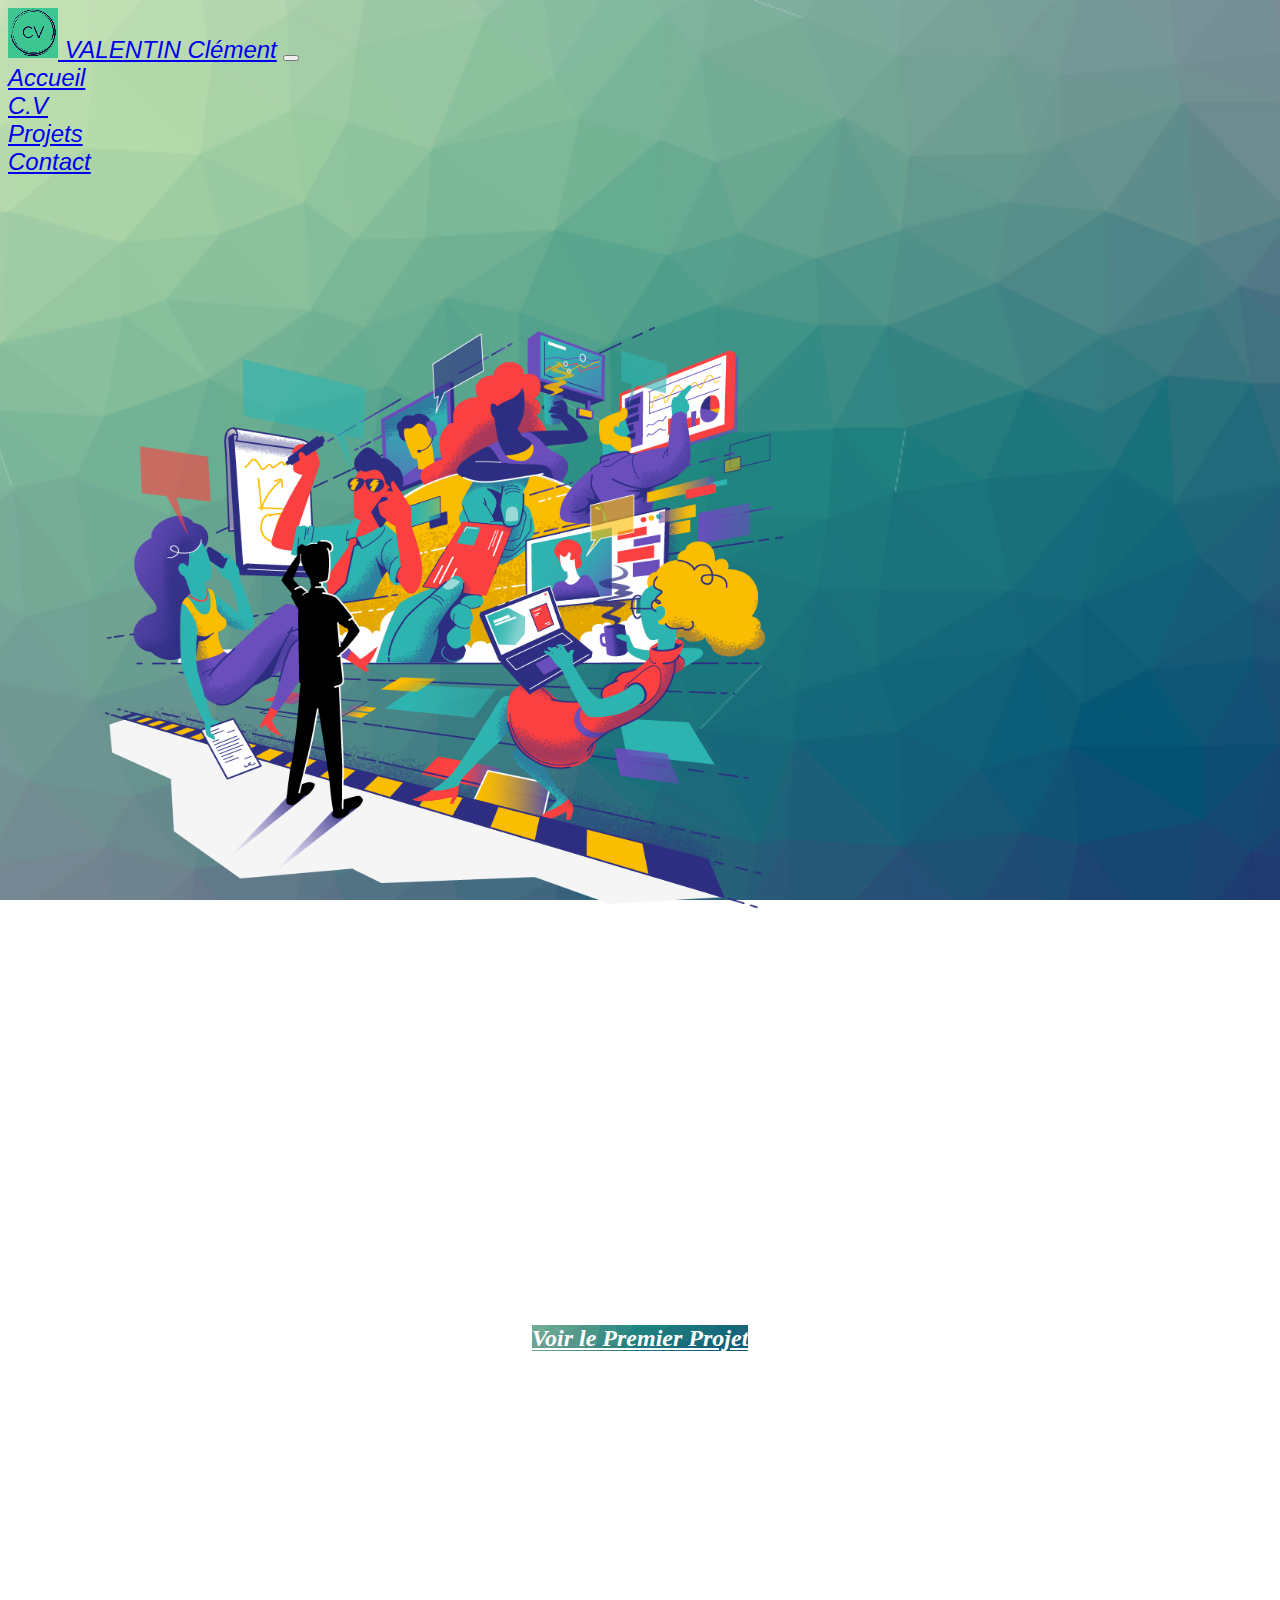
<file: projets.html>
<!doctype html>
<html lang="fr">
	<head>
		<meta charset="utf-8">
		<meta name="viewport" content="width=device-width, initial-scale=1">
		<title>Valentin Clément - Projets</title>
		<link rel="stylesheet" type="text/css" href="main.css">
		<link href="https://cdn.jsdelivr.net/npm/bootstrap@5.2.1/dist/css/bootstrap.min.css" rel="stylesheet" integrity="sha384-iYQeCzEYFbKjA/T2uDLTpkwGzCiq6soy8tYaI1GyVh/UjpbCx/TYkiZhlZB6+fzT" crossorigin="anonymous">
		<link rel="stylesheet" href="https://cdnjs.cloudflare.com/ajax/libs/animate.css/4.1.1/animate.min.css"/>
	</head>

	<body background="fond.png" class="fond-accueil">

		<nav class="navbar navbar-expand-sm barre-accueil fixed-top">
		  <div class="container-fluid">

		    <a class="navbar-brand" href="accueil.html"><img src="logo-perso.png" class="img-fluid rounded-circle"> VALENTIN Clément</a>
		    <button class="navbar-toggler" type="button" data-bs-toggle="collapse" data-bs-target="#navbarSupportedContent" aria-controls="navbarSupportedContent" aria-expanded="false" aria-label="Toggle navigation">
		      <span class="navbar-toggler-icon"></span>
		    </button>

		    <div class="collapse navbar-collapse d-flex justify-content-around" id="navbarSupportedContent">
		      <div class="navbar-nav">
		          <a href="accueil.html" class="nav-link">Accueil</a>
		      </div>
		      <div class="navbar-nav">    
		          <a href="page_cv.html" class="nav-link">C.V</a>
		      </div>
		      <div class="navbar-nav">    
		          <a class="nav-link active" href="projets.html">Projets</a>
		      </div>
		      <div class="navbar-nav">    
		          <a href="contact.html" class="nav-link">Contact</a>
		      </div>
		    </div>

		  </div>
		</nav>

		<div class="container">

			<div class="row marge-int hauteur-job">

				<div class="col-md-7 hauteur-barre d-flex justify-content-start">
					<img  src="lesprojets.png" class="marge img-fluid animate__animated animate__fadeInLeft wow">
				</div>

				<div class="col-md-5 hauteur-barre">
					<h1 class="hauteur-barre centre blanc-accueil marge-boutton"><span class="type wow" style="--n:40">Les projets réalisés au cours de l'année</span></h1>
				
					<div class="centre"><a href="#infinite"  class="btn btn-lg progres blanc-accueil">Voir le Premier Projet</a></div>				
				</div>

			</div>

			<div class="row marge-int hauteur-barre">
				<a name="infinite"></a>

				<div class="col-md-5 hauteur-barre animate__animated animate__fadeInLeft wow">
					<h1 class="hauteur-job centre blanc-accueil"> Création de Site en<br>No-Code</h1>
					<h3 class="hauteur-barre blanc-accueil description marge-boutton">Premier projet avec pour objectif de créer le site d'une entreprise sur le thème du vol spatial.<br>Découverte de webflow et initiation à la méthode agile. <a href="https://rom-webflow.webflow.io/" target="_blank" class="blanc-accueil">Voir le Site</a></h3>
					<div class="centre"><a href="#CV" class="btn btn-lg hauteur-job progres blanc-accueil">Projet Suivant</a></div>				
				</div>

				<div class="col-md-7 hauteur-intro d-flex justify-content-end">
					<img src="infinite.png" class="img-fluid image-65 animate__animated animate__fadeInRight wow">	
				</div>	
				
			</div>

			<div class="row marge-int hauteur-barre">
				<a name="CV"></a>

				<div class="col-md-7 hauteur-intro d-flex justify-content-start">
					<img  src="screen_cv2.png" class="img-fluid image-65 animate__animated animate__fadeInLeft wow">
				</div>

				<div class="col-md-5 hauteur-barre animate__animated animate__fadeInRight wow">
					<h1 class="hauteur-job centre blanc-accueil"> Réalisation d'un C.V</h1>
					<h3 class="hauteur-barre blanc-accueil description marge-boutton ">Premiers pas sur HTML et CSS avec un porjet concret : réaliser son CV au format d'une page web, en y ajoutant des éléments au fur et à mesure de l'apprentissage</h3>
					<div class="centre"><a href="#portfolio"  class="btn btn-lg hauteur-job progres blanc-accueil">Projet Suivant</a></div>				
				</div>

			</div>

			<div class="row marge-int hauteur-barre">
				<a name="portfolio"></a>

				<div class="col-md-5 hauteur-barre animate__animated animate__fadeInLeft wow">
					<h1 class="hauteur-job centre blanc-accueil"> Réalisation d'un Portfolio</h1>
					<h3 class="hauteur-barre blanc-accueil description marge-boutton ">Poursuite de l'apprentissage d'HTML et de CSS avec la découvertes de nouvelles techniques et possibilités.<br>Connaissances et maitrise plus approfondies de Bootstrap</h3>
					<div class="centre"><a href="#vitrine" class="btn btn-lg hauteur-job progres blanc-accueil">Projet Suivant</a></div>				
				</div>

				<div class="col-md-7 hauteur-intro d-flex justify-content-end">
					<img src="screen_portfolio2.png" class="img-fluid image-65 animate__animated animate__fadeInRight wow">	
				</div>	
				
			</div>

			<div class="row marge-int hauteur-barre">

				<div class="col-md-7 hauteur-barre d-flex justify-content-start">
					<img  src="vitrine.png" class="img-fluid image-65 animate__animated animate__fadeInLeft wow">
				</div>

				<div class="col-md-5 hauteur-barre animate__animated animate__fadeInRight wow">
					<h1 class="hauteur-sherbrooke centre blanc-accueil"> Réalisation d'un Site Vitrine</h1>
					<h3 class="hauteur-barre blanc-accueil description marge-boutton ">Projet de groupe de site vitrine afin d'approfondir nos compétences en développement web.<br><br>Réalisations personnelles : pages accueil, formules, catalogue,photos et avis, navbar et footer. <a href="https://thund3rhe4d.github.io/site-vitrine/Accueil.html" target="_blank" class="blanc-accueil">Voir le Site</a></h3>
					<div class="centre"><a href="#" name="vitrine"  class="btn btn-lg hauteur-job progres blanc-accueil">Retour en Haut De Page</a></div>				
				</div>

			</div>

			<div class="row">
				<div class="col-md-4">
					<p class="centre blanc-accueil">Adresse e-mail : <a class="blanc-accueil" href="mailto: clement.valentin25@gmail.com">clement.valentin25@gmail.com</a></p>
				</div>

				<div class="col-md-4">
					<p class="centre blanc-accueil">Téléphone : <a class="blanc-accueil" href="tel: +33614070893">06.14.07.08.93</a></p>
				</div>

				<div class="col-md-4">
					<p class="centre blanc-accueil"><a class="blanc-accueil" href="https://fr.linkedin.com/in/clément-valentin-b265b3196" target="blank">Profil LinkedIn</a></p>
				</div>
				
			</div>
		</div>

		<script src="https://cdnjs.cloudflare.com/ajax/libs/wow/1.1.2/wow.min.js"></script>
              <script>
              new WOW().init();
              </script>
	</body>
</file>
<file: main.css>
p { text-align: justify; font-family: tahoma, sans-serif; }
h1 { text-align: center; font-family: tahoma, sans-serif; }
h2 { padding: 40px; text-decoration: underline ; font-style: italic; font-family: tahoma, sans-serif;}
h3 {font-family: tahoma, sans-serif;}
h5 {text-align: justify; font-family: tahoma, sans-serif;}

.fond {
	background-color: rgb(242, 242, 238);
}

.fond-contact {
	background-image: url(fond.png); min-height: 100%; background-size: cover; background-repeat: no-repeat; background-position: center center; 
	background-attachment: fixed; border-radius: 14% 14%;
}

.fond-accueil {
	min-height: 100%; background-size: cover; background-repeat: no-repeat; background-position: center center; background-attachment: fixed;}

.centre {
	text-align: center; font-style: italic;}

.marge {
	margin-bottom: 60px;}

.marge-boutton {
	margin-bottom: 50px;}

.marge-int {
	padding: 10px;}

.marge-top {
	padding: 40px;}

.hauteur-barre {
	padding-top: 120px;}

.hauteur-intro {
	padding-top: 81px;}

.hauteur-job {
	padding-top: 25px;}

.hauteur-sherbrooke {
	padding-top: 45px;}

.espace {
	margin-right: 2px; margin-left: 2px;}

.image-75 {
	width: 75%;}

.image-65 {
	height: auto;
	width: 65%;}

.description  {
	font-style: italic; text-align: justify;}

.job {
	font-weight: bold; text-align: center;}

.taille_image {
	height: 200px; width: 300px;}

.bordure-1 {
	border-radius: 0% 20%; border-width: 5px; border-color: black; border-style: solid; }

.bordure-2 {
	border-radius: 8% 8%; border-width: 5px; border-color: black; border-style: solid; }

.bordure-3 {
	border-radius: 20% 0%; border-width: 5px; border-color: black; border-style: solid; }

.barre {
	font-style: italic; font-family: tahoma, sans-serif; font-size: x-large; opacity: 0.90; background-image: url(fond.png); background-size: cover; background-repeat: no-repeat;}
.barre-accueil {
	font-style: italic; font-family: tahoma, sans-serif; font-size: x-large; background-color: transparent;}

.progres {
	color: white !important; font-size: x-large; background-image: url(barre2.png); background-size: cover; background-repeat: no-repeat;}

.fade-gauche {
	animation: fadeInLeft 1.2s ease-in-out; animation-fill-mode: forwards;}
@keyframes fadeInLeft {
	from{ opacity: 0; transform: translateX(-800px); }
	to{ opacity: 1; transform: translateX(0); }
}

.fade-droit {
	animation: fadeInRight 1.2s ease-in-out; animation-fill-mode: forwards;}
@keyframes fadeInRight {
	from{opacity: 0; transform: translateX(800px);}
	to{ opacity: 1; transform: translateX(0); }
}

.animate__animated.animate__zoomIn {
	--animate-duration: 2.5s;}

.boutton {
	text-align: center;
}

.img-cartes {
	margin-left: -13px; margin-right: -13px; margin-top: -2px;}

.blanc-accueil {
	color: white !important; font-weight: bold !important;}

.blanc {
	color: white !important;}

a.nounderline:link 
{ 
 text-decoration:none; 
}


.type {
	font-family: monospace; 
  color:#0000;
  background:
    linear-gradient(-90deg,#ffffff 5px,#0000 0) 10px 0,
    linear-gradient(#fff 0 0) 0 0;
  background-size:calc(var(--n)*1ch) 200%;
  -webkit-background-clip:padding-box,text;
  background-clip:padding-box,text;
  background-repeat:no-repeat;
  animation: 
   b .5s infinite steps(1),   
   t calc(var(--n)*.03s) steps(var(--n)) forwards;
}

@keyframes t{
  from {background-size:0 200%}
}
@keyframes b{
  50% {background-position:0 -100%,0 0}
}



#contatti{
  background-color: #70c3be;
  letter-spacing: 2px;
  }
#contatti a{
  color: #fff;
  text-decoration: none;
}


@media (max-width: 575.98px) {

  #contatti{padding-bottom: 800px;}
  #contatti .maps iframe{
    width: 100%;
    height: 450px;
  }
 }


@media (min-width: 576px) {

   #contatti{padding-bottom: 800px;}

   #contatti .maps iframe{
     width: 100%;
     height: 450px;
   }
 }

@media (min-width: 768px) {

  #contatti{padding-bottom: 350px;}

  #contatti .maps iframe{
    width: 100%;
    height: 850px;
  }
}

@media (min-width: 992px) {
  #contatti{padding-bottom: 200px;}

   #contatti .maps iframe{
     width: 100%;
     height: 700px;
   }
}


#author a{
  color: #fff;
  text-decoration: none;
    
}
</file>
